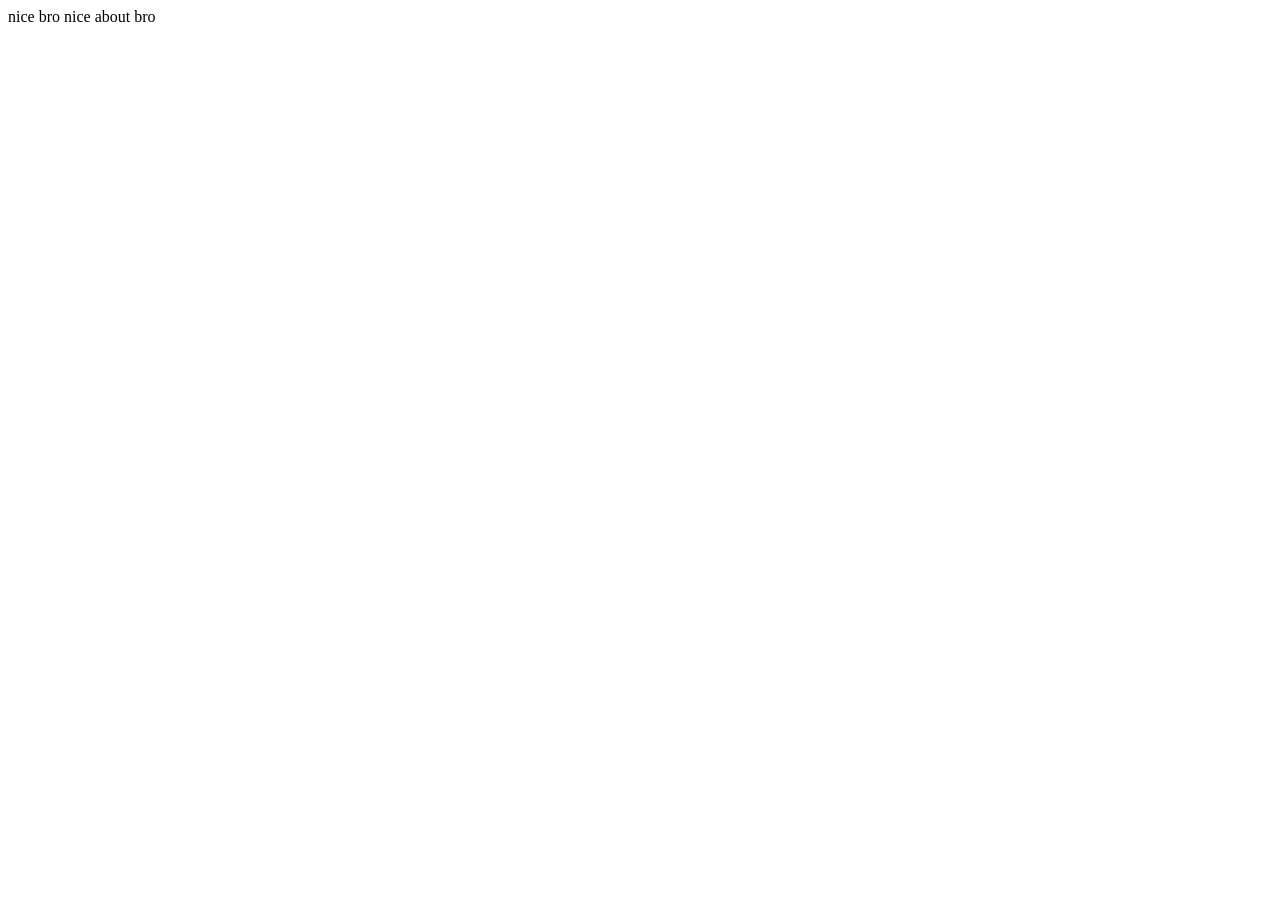
<file: About/About_page.html>
<!DOCTYPE html>
<html lang="en">

<head>
    <meta charset="UTF-8">
    <meta name="viewport" content="width=device-width, initial-scale=1.0">
    <title>Document</title>
</head>

<body>
    nice bro nice about bro
</body>

</html>
</file>
